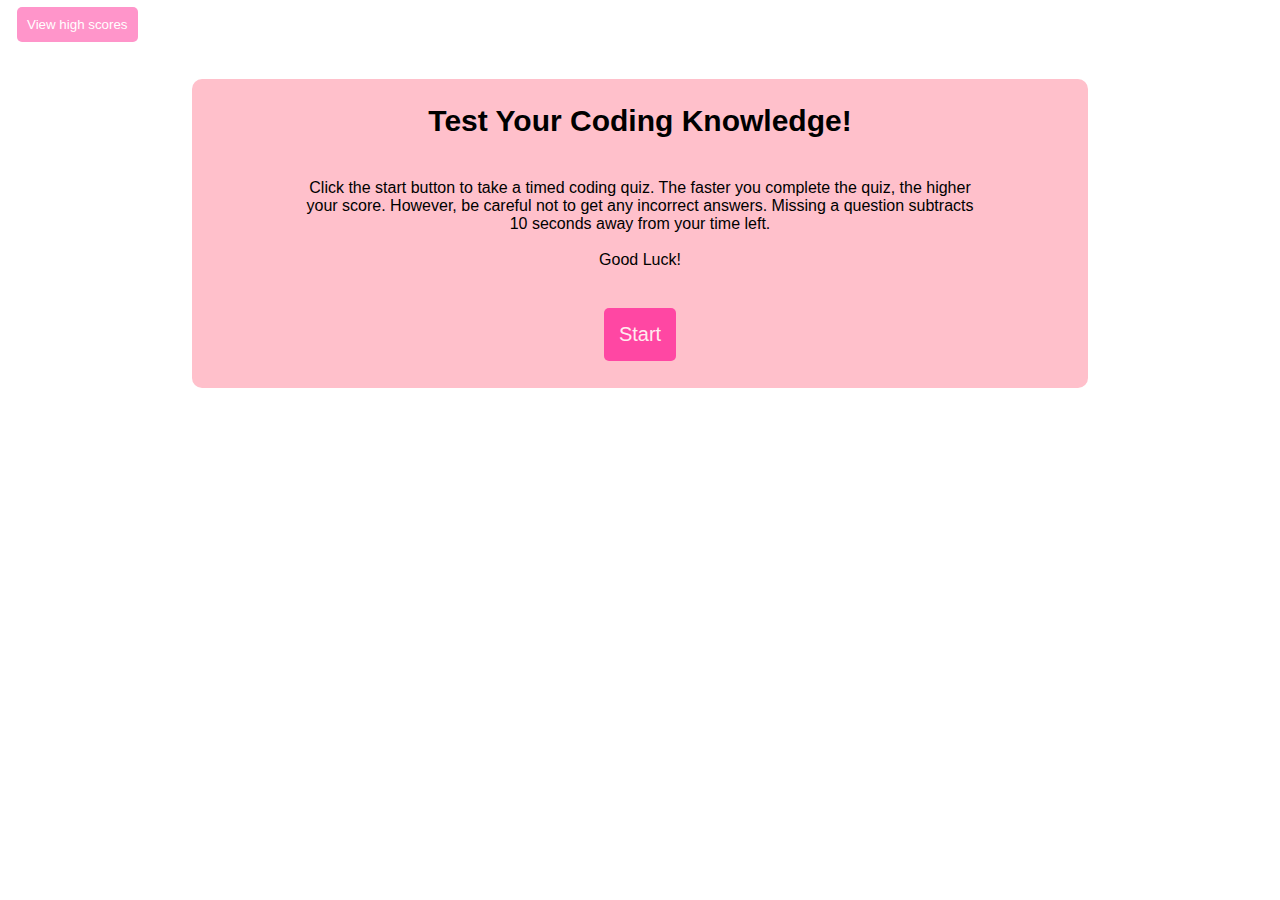
<file: index.html>
<!DOCTYPE html>
<html lang="en">
<head>
    <meta charset="UTF-8">
    <meta http-equiv="X-UA-Compatible" content="IE=edge">
    <meta name="viewport" content="width=device-width, initial-scale=1.0">
    <!--Links CSS stylesheet & adds favicon to window tab-->
    <link rel="stylesheet" href="assets/style.css">
    <link rel="icon" type="image/x-icon" href="./assets/images/favicon.ico">
    <title>Code Quiz</title>
</head>
<body>
    <header class="header">
        <div>
            <!--When button is clicked, takes user to high score page-->
            <button type="button" class="high-score" onclick="location.href='./highscores.html'">View high scores</button>
        </div>
        <div>
            <!--Empty element for countdown to populate in-->
            <h2 id="countdown"></h2>
        </div>
    </header>
    <main>
        <section>
            <div class="container">
                <h2 id="title">Test Your Coding Knowledge!</h2>
                <p id="directions">Click the start button to take a timed coding quiz. 
                    The faster you complete the quiz, the higher your score. 
                    However, be careful not to get any incorrect answers. 
                    Missing a question subtracts 10 seconds away from your time left. 
                </br>
                </br>
                Good Luck!
                </p>
                <div>
                    <p id="question"></p>
                    <!--DIV for answer option buttons-->
                    <div id="answer">
                    </div>
                    <div class="start-submit">
                        <button type="button" id="start-btn">Start</button>
                    </div>
                    <div id="right-wrong"></div>
                </div>
            </div>
        </section>
    </main>

</body>
<!--Link JavaScript file at bottom of page so it doesn't try to run before HTML renders-->
<script src="./assets/quiz.js"></script>
</html>
</file>
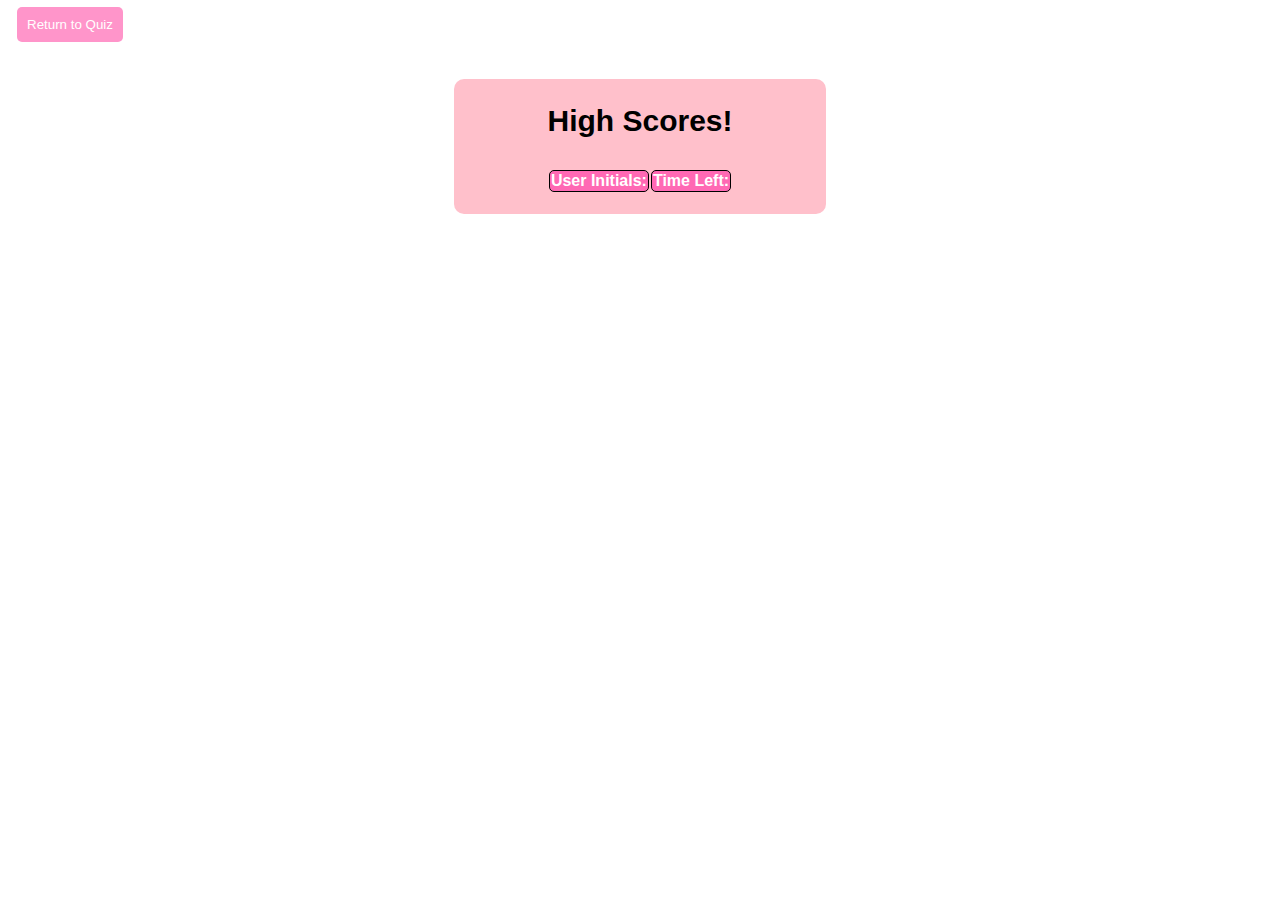
<file: highscores.html>
<!DOCTYPE html>
<html lang="en">
<head>
    <meta charset="UTF-8">
    <meta http-equiv="X-UA-Compatible" content="IE=edge">
    <meta name="viewport" content="width=device-width, initial-scale=1.0">
    <link rel="stylesheet" href="assets/style.css">
    <link rel="icon" type="image/x-icon" href="./assets/images/favicon.ico">
    <title>High Scores</title>
</head>
<body>    
    <header class="header">
        <div>
        <!--When button is clicked, takes user to quiz page-->
            <button type="button" class="high-score" onclick="location.href='./index.html'">Return to Quiz</button>
        </div>
    </header>
    <main>
        <section>
            <div class="container">
                <h2 id="title">High Scores!</h2>
                <!--Table & Table Headers for score log to show up in-->
                <table id="hs-table">
                    <tr>
                        <th>User Initials:</th>
                        <th>Time Left:</th>
                    </tr>
                </table>
            </div>
        </section>
    </main>
</body>
<!--Link JavaScript file at bottom of page so it doesn't try to run before HTML renders-->
<script src="./assets/highscores.js"></script>
</html>
</file>
<file: assets/style.css>
/*Universal styles*/
*, *::before, *::after {
    box-sizing: border-box;
    font-family: Inter, sans-serif;
}
/*Stored variables for colors*/
:root {
    --primary-color:#FFFFFF;
    --secondary-color:#FFC0CB;
    --tertiary-color:#FF69B4;
    --quaternary-color:	#FF1493;
}

body {
    padding: 0;
    margin: 0;
    background-color: var(--primary-color);
}
/*Applies flex properties to main elements direct children*/
main {
    display: flex;
    justify-content: center;
    flex-wrap: wrap;
    padding: 30px 0;
}

section {
    display: flex;
    justify-content: center;
    background-color:var(--secondary-color);
    max-width: 70%;
    max-height:fit-content;
    border-radius: 10px;
}

section h2 {
    font-size: 30px;
}
/*Style for all buttons*/
button {
    color: white;
    border:none;
    border-radius: 5px;
    background-color:var(--quaternary-color) ;
    padding: 10px;
    margin: 7px;
    opacity: 70%;
    transition-duration: 0.4s;
}
/*Makes button swell & fully opaque when user hovers mouse over button*/
/*Changes mouse to pointer on hover*/
button:hover {
    opacity: 100%;
    transform:scale(1.2);
    cursor:pointer;
}

.high-score {
    background-color:var(--tertiary-color);
}

#answer {
    display:flex;
    flex-wrap: wrap;
    justify-content: center;
}

.answer-btn {
    background-color:var(--tertiary-color);
}

#start-btn {
    padding: 15px;
    font-size: 20px;
}

.start-submit {
    display: flex;
    flex-wrap:nowrap;
}
.header {
    display: flex;
    flex-wrap: wrap;
    justify-content: space-between;
    padding: 0 10px;
    font-size: 10px;
}

.container {
    display: flex;
    flex-wrap:wrap;
    justify-content: center;
    align-items: center;
    max-width: 75%;
    max-height: 500px;
    text-align: center;
}
/*Allows an element to be hidden from view when not needed to be seen*/
.hide {
    display: none;
}

#right-wrong {
    padding: 10px;
}

#hs-table {
    padding: 5px 0px 20px 0px;
}

#hs-table th, td{
    border: 1px solid black;
    border-collapse:collapse;
    color: var(--primary-color);
    background-color: var(--tertiary-color);
    border-radius: 5px;

}

@media screen and (max-width: 786px ) {

}
</file>
